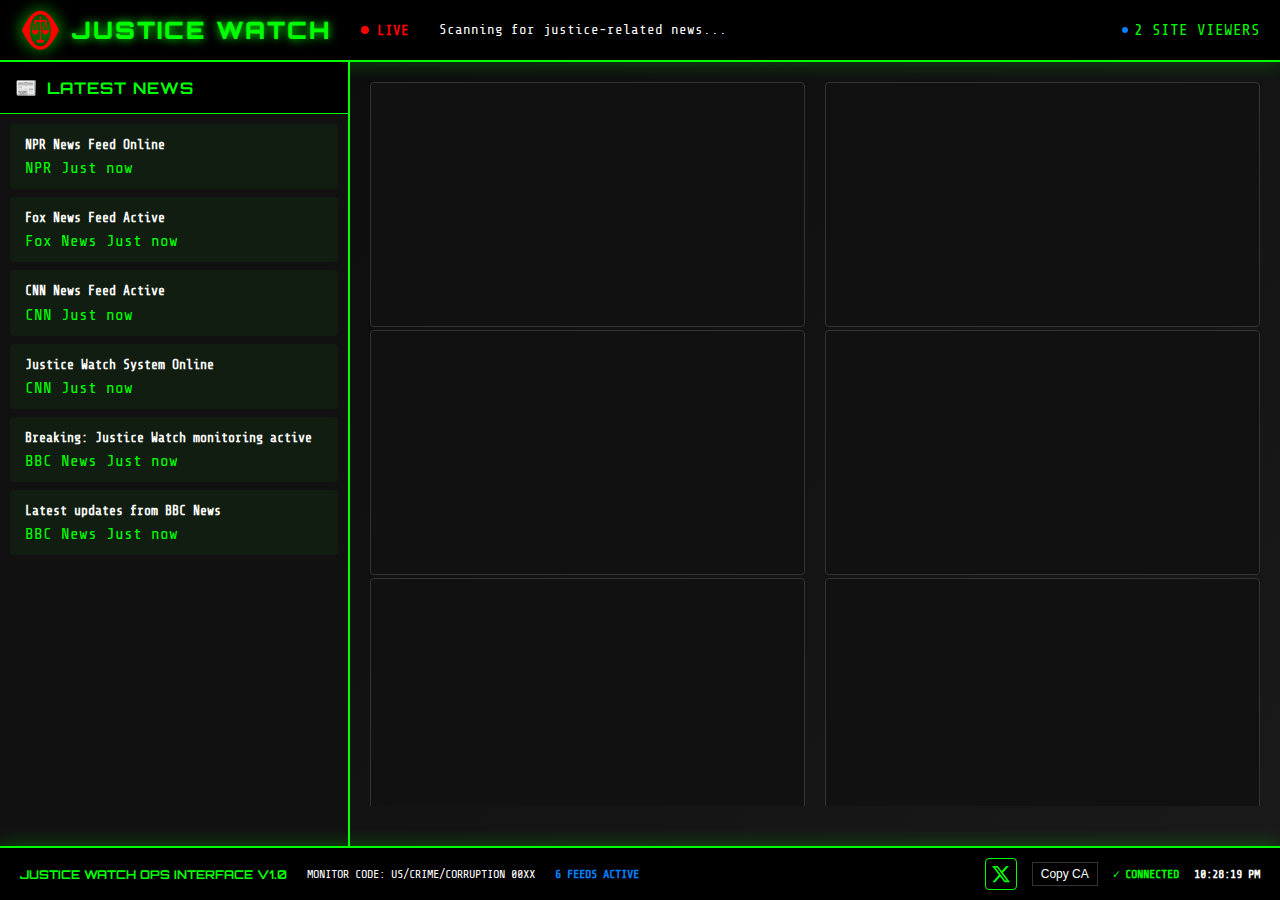
<file: index.html>
<!DOCTYPE html>
<html lang="en">
<head>
    <meta charset="UTF-8">
    <meta name="viewport" content="width=device-width, initial-scale=1.0">
    <title>Justice Watch - Monitoring Dashboard</title>
    <meta name="description" content="Justice Watch - Real-time monitoring of justice-related news feeds, hate crimes, corruption, and mass shootings in America. Live RSS feed monitoring with Charlie Kirk alerts and breaking news updates.">
    <meta name="keywords" content="justice watch, news monitoring, hate crimes, corruption, mass shootings, charlie kirk, RSS feeds, breaking news, live monitoring">
    <meta name="author" content="Justice Watch">
    
    <!-- Favicon -->
    <link rel="icon" type="image/png" href="logo.png">
    <link rel="shortcut icon" type="image/png" href="logo.png">
    <link rel="apple-touch-icon" href="logo.png">
    
    <!-- Open Graph / Facebook -->
    <meta property="og:type" content="website">
    <meta property="og:url" content="">
    <meta property="og:title" content="Justice Watch - Monitoring Dashboard">
    <meta property="og:description" content="Real-time monitoring of justice-related news feeds, hate crimes, corruption, and mass shootings in America.">
    <meta property="og:image" content="logo.png">
    
    <!-- Twitter -->
    <meta property="twitter:card" content="summary_large_image">
    <meta property="twitter:url" content="">
    <meta property="twitter:title" content="Justice Watch - Monitoring Dashboard">
    <meta property="twitter:description" content="Real-time monitoring of justice-related news feeds, hate crimes, corruption, and mass shootings in America.">
    <meta property="twitter:image" content="logo.png">
    
    <link rel="stylesheet" href="styles.css">
    <link href="https://fonts.googleapis.com/css2?family=Orbitron:wght@400;700;900&family=Share+Tech+Mono&display=swap" rel="stylesheet">
</head>
<body>
    <div class="container">
        <!-- Top Bar -->
        <header class="top-bar">
            <div class="logo">
                <img src="logo.png" alt="Justice Watch Logo" class="logo-image">
                <span class="logo-text">JUSTICE WATCH</span>
            </div>
            <div class="live-indicator">
                <span class="live-dot"></span>
                <span class="live-text">LIVE</span>
            </div>
            <div class="news-ticker">
                <div class="ticker-content" id="tickerContent">
                    Loading news feeds...
                </div>
            </div>
            <div class="viewer-count">
                <span class="viewer-dot"></span>
                <span id="viewerCount">1 SITE VIEWER</span>
            </div>
        </header>

        <!-- Main Content -->
        <main class="main-content">
            <!-- Left Panel - News Feed -->
            <aside class="news-panel">
                <div class="panel-header">
                    <span class="panel-icon">📰</span>
                    <span class="panel-title">LATEST NEWS</span>
                </div>
                <div class="news-list" id="newsList">
                    <!-- News items will be populated here -->
                </div>
            </aside>

            <!-- Center Panel - Video/Main Content -->
            <section class="main-panel">
                <div class="live-indicator-small">
                    <span class="live-dot-small"></span>
                    <span>LIVE</span>
                </div>
                
                <div class="video-grid">
                    <div class="video-thumbnail">
                        <div class="youtube-embed">
                            <iframe 
                                src="https://www.youtube.com/embed/oRu36EcL-gA?autoplay=1&mute=1&loop=1&playlist=oRu36EcL-gA" 
                                frameborder="0" 
                                allow="accelerometer; autoplay; clipboard-write; encrypted-media; gyroscope; picture-in-picture" 
                                allowfullscreen>
                            </iframe>
                        </div>
                    </div>
                    <div class="video-thumbnail">
                        <div class="youtube-embed">
                            <iframe 
                                src="https://www.youtube.com/embed/8xGwBG-HDkw?autoplay=1&mute=1&loop=1&playlist=8xGwBG-HDkw" 
                                frameborder="0" 
                                allow="accelerometer; autoplay; clipboard-write; encrypted-media; gyroscope; picture-in-picture" 
                                allowfullscreen>
                            </iframe>
                        </div>
                    </div>
                    <div class="video-thumbnail">
                        <div class="youtube-embed">
                            <iframe 
                                src="https://www.youtube.com/embed/CKovFgzhQoo?autoplay=1&mute=1&loop=1&playlist=CKovFgzhQoo" 
                                frameborder="0" 
                                allow="accelerometer; autoplay; clipboard-write; encrypted-media; gyroscope; picture-in-picture" 
                                allowfullscreen>
                            </iframe>
                        </div>
                    </div>
                    <div class="video-thumbnail">
                        <div class="youtube-embed">
                            <iframe 
                                src="https://www.youtube.com/embed/Ydj-v40Md2o?autoplay=1&mute=1&loop=1&playlist=Ydj-v40Md2o" 
                                frameborder="0" 
                                allow="accelerometer; autoplay; clipboard-write; encrypted-media; gyroscope; picture-in-picture" 
                                allowfullscreen>
                            </iframe>
                        </div>
                    </div>
                    <div class="video-thumbnail">
                        <div class="youtube-embed">
                            <iframe 
                                src="https://www.youtube.com/embed/PANHEHJBUEU?autoplay=1&mute=1&loop=1&playlist=PANHEHJBUEU" 
                                frameborder="0" 
                                allow="accelerometer; autoplay; clipboard-write; encrypted-media; gyroscope; picture-in-picture" 
                                allowfullscreen>
                            </iframe>
                        </div>
                    </div>
                    <div class="video-thumbnail">
                        <div class="youtube-embed">
                            <iframe 
                                src="https://www.youtube.com/embed/t11-NpCKALo?autoplay=1&mute=1&loop=1&playlist=t11-NpCKALo" 
                                frameborder="0" 
                                allow="accelerometer; autoplay; clipboard-write; encrypted-media; gyroscope; picture-in-picture" 
                                allowfullscreen>
                            </iframe>
                        </div>
                    </div>
                </div>

            </section>
        </main>

        <!-- Bottom Bar -->
        <footer class="bottom-bar">
            <div class="status-info">
                <span class="system-info">JUSTICE WATCH OPS INTERFACE V1.0</span>
                <span class="monitor-code">MONITOR CODE: US/CRIME/CORRUPTION 00XX</span>
                <span class="feeds-active" id="feedsActive">6 FEEDS ACTIVE</span>
            </div>
            
            
            <div class="connection-status">
                <a href="https://x.com/JusticeWatchSol" target="_blank" class="social-link" title="Follow Justice Watch on X">
                    <svg width="20" height="20" viewBox="0 0 24 24" fill="currentColor">
                        <path d="M18.244 2.25h3.308l-7.227 8.26 8.502 11.24H16.17l-5.214-6.817L4.99 21.75H1.68l7.73-8.835L1.254 2.25H8.08l4.713 6.231zm-1.161 17.52h1.833L7.084 4.126H5.117z"/>
                    </svg>
                </a>
                <button class="control-btn" id="copyCaBtn">Copy CA</button>
                <span class="connected-status">
                    <span class="status-icon">✓</span>
                    <span>CONNECTED</span>
                </span>
                <span class="time-display" id="timeDisplay">10:28:19 PM</span>
            </div>
        </footer>
    </div>

    <!-- Toast Notification -->
    <div id="toast" class="toast">
        <span id="toastMessage">CA COPIED</span>
    </div>

    <script src="script.js"></script>
</body>
</html>
</file>
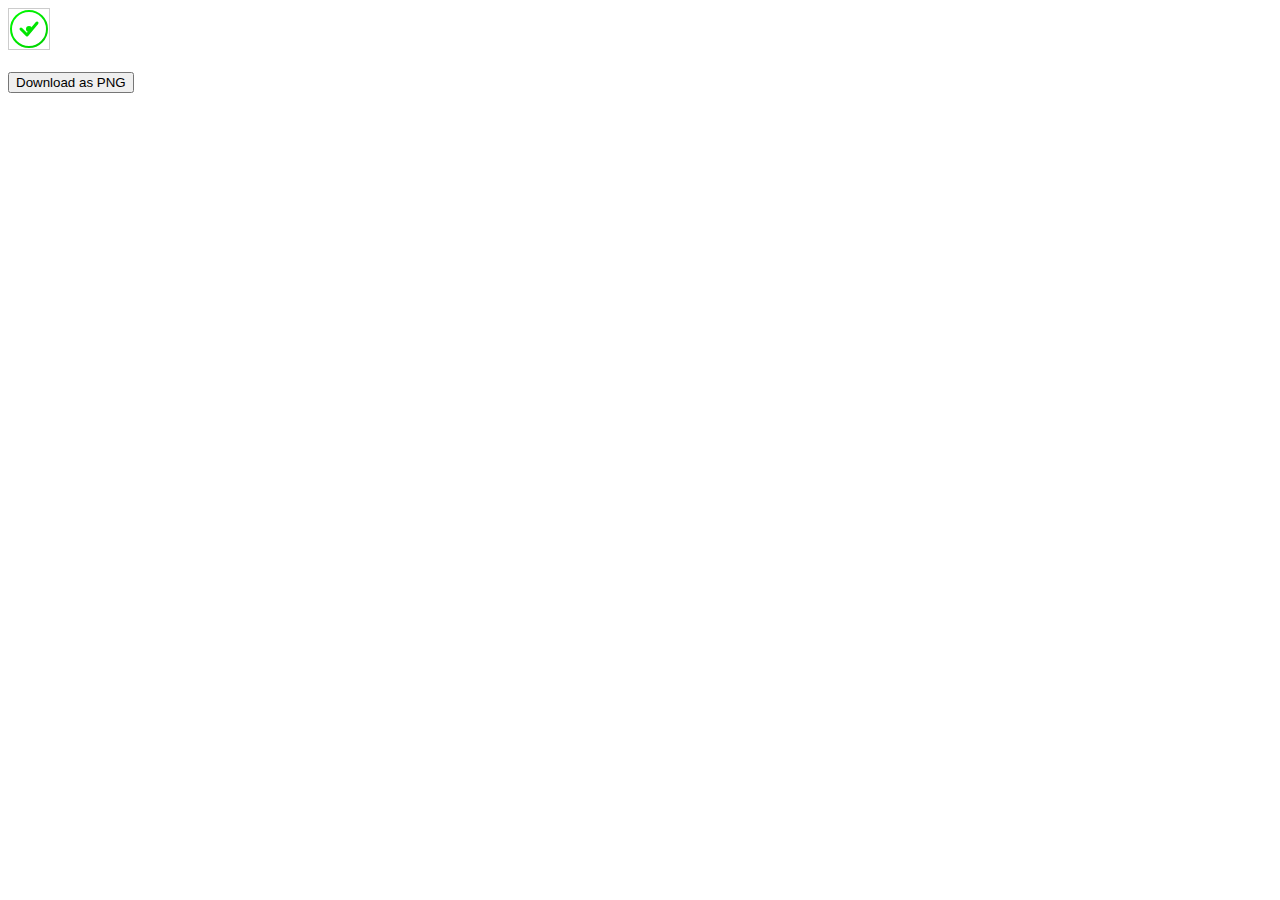
<file: create_logo.html>
<!DOCTYPE html>
<html>
<head>
    <title>Create Justice Watch Logo</title>
</head>
<body>
    <canvas id="logoCanvas" width="40" height="40" style="border: 1px solid #ccc;"></canvas>
    <br><br>
    <button onclick="downloadLogo()">Download as PNG</button>
    
    <script>
        const canvas = document.getElementById('logoCanvas');
        const ctx = canvas.getContext('2d');
        
        // Create gradient
        const gradient = ctx.createLinearGradient(0, 0, 40, 40);
        gradient.addColorStop(0, '#00ff00');
        gradient.addColorStop(1, '#00cc00');
        
        // Draw circle background
        ctx.beginPath();
        ctx.arc(20, 20, 18, 0, 2 * Math.PI);
        ctx.strokeStyle = gradient;
        ctx.lineWidth = 2;
        ctx.stroke();
        
        // Draw checkmark
        ctx.beginPath();
        ctx.moveTo(12, 20);
        ctx.lineTo(18, 26);
        ctx.lineTo(28, 14);
        ctx.strokeStyle = gradient;
        ctx.lineWidth = 3;
        ctx.lineCap = 'round';
        ctx.lineJoin = 'round';
        ctx.stroke();
        
        // Draw center dot
        ctx.beginPath();
        ctx.arc(20, 20, 3, 0, 2 * Math.PI);
        ctx.fillStyle = gradient;
        ctx.fill();
        
        function downloadLogo() {
            const link = document.createElement('a');
            link.download = 'logo.png';
            link.href = canvas.toDataURL();
            link.click();
        }
    </script>
</body>
</html>
</file>
<file: styles.css>
/* Reset and Base Styles */
* {
    margin: 0;
    padding: 0;
    box-sizing: border-box;
}

body {
    font-family: 'Share Tech Mono', monospace;
    background: #0a0a0a;
    color: #00ff00;
    overflow: hidden;
    height: 100vh;
}

.container {
    display: flex;
    flex-direction: column;
    height: 100vh;
    background: linear-gradient(135deg, #0a0a0a 0%, #1a1a1a 100%);
}

/* Top Bar */
.top-bar {
    display: flex;
    align-items: center;
    padding: 10px 20px;
    background: #000;
    border-bottom: 2px solid #00ff00;
    box-shadow: 0 0 20px rgba(0, 255, 0, 0.3);
}

.logo {
    flex: 0 0 auto;
    display: flex;
    align-items: center;
    gap: 12px;
}

.logo-image {
    width: 40px;
    height: 40px;
    filter: drop-shadow(0 0 8px #00ff00);
}

.logo-text {
    font-family: 'Orbitron', monospace;
    font-size: 24px;
    font-weight: 900;
    color: #00ff00;
    text-shadow: 0 0 10px #00ff00;
    letter-spacing: 2px;
}

.live-indicator {
    display: flex;
    align-items: center;
    margin-left: 30px;
    flex: 0 0 auto;
}

.live-dot {
    width: 8px;
    height: 8px;
    background: #ff0000;
    border-radius: 50%;
    margin-right: 8px;
    animation: pulse 1.5s infinite;
}

.live-text {
    color: #ff0000;
    font-weight: bold;
    font-size: 14px;
}

.news-ticker {
    flex: 1;
    margin: 0 30px;
    overflow: hidden;
    white-space: nowrap;
    position: relative;
    height: 20px;
    display: flex;
    align-items: center;
}

.ticker-content {
    color: #ffffff;
    font-size: 14px;
    white-space: nowrap;
    line-height: 20px;
    transition: opacity 0.5s ease-in-out;
}

.viewer-count {
    display: flex;
    align-items: center;
    flex: 0 0 auto;
}

.viewer-dot {
    width: 6px;
    height: 6px;
    background: #0080ff;
    border-radius: 50%;
    margin-right: 6px;
    animation: pulse 2s infinite;
}

/* Main Content */
.main-content {
    display: flex;
    flex: 1;
    overflow: hidden;
}

/* News Panel */
.news-panel {
    width: 350px;
    background: #111;
    border-right: 2px solid #00ff00;
    display: flex;
    flex-direction: column;
}

.panel-header {
    padding: 15px;
    background: #000;
    border-bottom: 1px solid #00ff00;
    display: flex;
    align-items: center;
}

.panel-icon {
    font-size: 18px;
    margin-right: 10px;
}

.panel-title {
    font-family: 'Orbitron', monospace;
    font-size: 16px;
    font-weight: 700;
    color: #00ff00;
    letter-spacing: 1px;
}

.news-list {
    flex: 1;
    overflow-y: auto;
    padding: 10px;
}

.news-item {
    padding: 12px;
    margin-bottom: 8px;
    border-left: 3px solid transparent;
    background: rgba(0, 255, 0, 0.05);
    border-radius: 4px;
    transition: all 0.3s ease;
    cursor: pointer;
    opacity: 0;
    transform: translateY(-20px);
    animation: slideInNews 0.5s ease-out forwards;
}

.news-item:hover {
    background: rgba(0, 255, 0, 0.1);
    border-left-color: #00ff00;
    transform: translateX(5px) translateY(0);
    box-shadow: 0 4px 12px rgba(0, 255, 0, 0.2);
}

.news-item.critical {
    border-left-color: #ff0000;
    background: rgba(255, 0, 0, 0.1);
    box-shadow: 0 0 10px rgba(255, 0, 0, 0.2);
}

.news-item.critical:hover {
    box-shadow: 0 4px 15px rgba(255, 0, 0, 0.4);
}

.news-item.high {
    border-left-color: #ff8800;
    background: rgba(255, 136, 0, 0.1);
    box-shadow: 0 0 8px rgba(255, 136, 0, 0.15);
}

.news-item.high:hover {
    box-shadow: 0 4px 12px rgba(255, 136, 0, 0.3);
}

.news-item.low {
    border-left-color: #ffffff;
    background: rgba(255, 255, 255, 0.05);
}

.news-item.charlie-kirk {
    border-left-color: #ff00ff;
    background: rgba(255, 0, 255, 0.15);
    box-shadow: 0 0 15px rgba(255, 0, 255, 0.3);
    animation: slideInNews 0.5s ease-out forwards, charlieKirkGlow 2s ease-in-out infinite alternate;
}

.news-item.charlie-kirk:hover {
    box-shadow: 0 4px 20px rgba(255, 0, 255, 0.5);
}

.priority-tag {
    font-size: 12px;
    font-weight: bold;
    margin-bottom: 5px;
    text-transform: uppercase;
}

.priority-tag.critical {
    color: #ff0000;
}

.priority-tag.high {
    color: #ff8800;
}

.priority-tag.low {
    color: #ffffff;
}

.priority-tag.charlie-kirk {
    color: #ff00ff;
    text-shadow: 0 0 5px #ff00ff;
}

.news-title {
    font-size: 13px;
    line-height: 1.4;
    margin-bottom: 5px;
    color: #ffffff;
}

.news-timestamp {
    font-size: 11px;
    color: #888;
}

/* Main Panel */
.main-panel {
    flex: 1;
    display: flex;
    flex-direction: column;
    padding: 20px;
    position: relative;
    min-height: 0;
}

.live-indicator-small {
    position: absolute;
    top: 20px;
    right: 20px;
    display: flex;
    align-items: center;
    font-size: 12px;
    color: #ff0000;
}

.live-dot-small {
    width: 6px;
    height: 6px;
    background: #ff0000;
    border-radius: 50%;
    margin-right: 6px;
    animation: pulse 1.5s infinite;
}

.main-video {
    flex: 1;
    background: #000;
    border: 2px solid #00ff00;
    border-radius: 8px;
    margin-bottom: 20px;
    display: flex;
    align-items: center;
    justify-content: center;
    position: relative;
    overflow: hidden;
}

.video-placeholder {
    text-align: center;
    color: #00ff00;
}

.placeholder-icon {
    font-size: 48px;
    margin-bottom: 15px;
    opacity: 0.7;
}

.placeholder-text {
    font-family: 'Orbitron', monospace;
    font-size: 18px;
    font-weight: 700;
    margin-bottom: 8px;
    text-shadow: 0 0 10px #00ff00;
}

.placeholder-subtext {
    font-size: 14px;
    color: #888;
}

.video-grid {
    display: grid;
    grid-template-columns: repeat(2, 1fr);
    gap: 20px;
    margin-bottom: 20px;
    overflow-y: auto;
    overflow-x: hidden;
    flex: 1;
}

/* Custom scrollbar for video grid */
.video-grid::-webkit-scrollbar {
    width: 8px;
}

.video-grid::-webkit-scrollbar-track {
    background: #111;
    border-radius: 4px;
}

.video-grid::-webkit-scrollbar-thumb {
    background: #00ff00;
    border-radius: 4px;
}

.video-grid::-webkit-scrollbar-thumb:hover {
    background: #00cc00;
}

.video-thumbnail {
    aspect-ratio: 16/9;
    background: #111;
    border: 1px solid #333;
    border-radius: 4px;
    display: flex;
    align-items: center;
    justify-content: center;
    position: relative;
    overflow: hidden;
}

.youtube-embed {
    width: 100%;
    height: 100%;
    position: relative;
}

.youtube-embed iframe {
    width: 100%;
    height: 100%;
    border: none;
    border-radius: 4px;
}

.youtube-embed .location-tag {
    position: absolute;
    bottom: 8px;
    left: 8px;
    background: rgba(0, 0, 0, 0.8);
    color: #00ff00;
    padding: 4px 8px;
    border-radius: 3px;
    font-size: 11px;
    font-weight: bold;
    text-transform: uppercase;
    z-index: 10;
}


/* Video thumbnail hover effects */
.video-thumbnail {
    cursor: pointer;
    transition: transform 0.3s ease, box-shadow 0.3s ease;
}

.video-thumbnail:hover {
    transform: scale(1.02);
    box-shadow: 0 0 20px rgba(0, 255, 0, 0.3);
}

.thumbnail-placeholder {
    text-align: center;
    color: #666;
    font-size: 12px;
}

.location-tag {
    background: rgba(0, 255, 0, 0.2);
    color: #00ff00;
    padding: 4px 8px;
    border-radius: 3px;
    font-size: 10px;
    font-weight: bold;
}


/* Bottom Bar */
.bottom-bar {
    display: flex;
    align-items: center;
    justify-content: space-between;
    padding: 10px 20px;
    background: #000;
    border-top: 2px solid #00ff00;
    box-shadow: 0 0 20px rgba(0, 255, 0, 0.3);
}

.status-info {
    display: flex;
    align-items: center;
    gap: 20px;
}

.system-info {
    color: #00ff00;
    font-family: 'Orbitron', monospace;
    font-size: 12px;
    font-weight: 700;
}

.monitor-code {
    color: #ffffff;
    font-size: 12px;
}

.feeds-active {
    color: #0080ff;
    font-size: 12px;
    font-weight: bold;
}

.view-controls {
    display: flex;
    gap: 10px;
}

.view-btn {
    background: transparent;
    color: #ffffff;
    border: 1px solid #333;
    padding: 6px 12px;
    font-family: 'Share Tech Mono', monospace;
    font-size: 12px;
    cursor: pointer;
    transition: all 0.3s ease;
}

.view-btn.active {
    background: #00ff00;
    color: #000;
    border-color: #00ff00;
}

.view-btn:hover:not(.active) {
    border-color: #00ff00;
    color: #00ff00;
}

.connection-status {
    display: flex;
    align-items: center;
    gap: 15px;
}

.social-link {
    display: flex;
    align-items: center;
    justify-content: center;
    width: 32px;
    height: 32px;
    color: #00ff00;
    text-decoration: none;
    border: 1px solid #00ff00;
    border-radius: 4px;
    transition: all 0.3s ease;
}

.social-link:hover {
    background-color: #00ff00;
    color: #000;
    box-shadow: 0 0 10px #00ff00;
    transform: scale(1.1);
}

.social-link svg {
    width: 20px;
    height: 20px;
}

/* Toast Notification */
.toast {
    position: fixed;
    top: 20px;
    right: 20px;
    background: #000;
    color: #00ff00;
    border: 2px solid #00ff00;
    border-radius: 8px;
    padding: 12px 20px;
    font-family: 'Share Tech Mono', monospace;
    font-size: 14px;
    font-weight: bold;
    box-shadow: 0 0 20px rgba(0, 255, 0, 0.5);
    transform: translateX(100%);
    opacity: 0;
    transition: all 0.3s ease;
    z-index: 1000;
    min-width: 120px;
    text-align: center;
}

.toast.show {
    transform: translateX(0);
    opacity: 1;
}

.control-btn {
    background: transparent;
    color: #ffffff;
    border: 1px solid #333;
    padding: 4px 8px;
    font-size: 12px;
    cursor: pointer;
    transition: all 0.3s ease;
}

.control-btn:hover {
    border-color: #00ff00;
    color: #00ff00;
}

.connected-status {
    display: flex;
    align-items: center;
    color: #00ff00;
    font-size: 12px;
    font-weight: bold;
}

.status-icon {
    margin-right: 5px;
}

.time-display {
    color: #ffffff;
    font-size: 12px;
    font-weight: bold;
}

/* Animations */
@keyframes pulse {
    0%, 100% { opacity: 1; }
    50% { opacity: 0.5; }
}

@keyframes scrollText {
    0% { 
        transform: translateX(100%);
    }
    100% { 
        transform: translateX(-100%);
    }
}

@keyframes slideInNews {
    0% {
        opacity: 0;
        transform: translateY(-20px);
    }
    100% {
        opacity: 1;
        transform: translateY(0);
    }
}

@keyframes charlieKirkGlow {
    0% {
        box-shadow: 0 0 15px rgba(255, 0, 255, 0.3);
    }
    100% {
        box-shadow: 0 0 25px rgba(255, 0, 255, 0.6);
    }
}

/* Scrollbar Styling */
.news-list::-webkit-scrollbar {
    width: 8px;
}

.news-list::-webkit-scrollbar-track {
    background: #222;
}

.news-list::-webkit-scrollbar-thumb {
    background: #00ff00;
    border-radius: 4px;
}

.news-list::-webkit-scrollbar-thumb:hover {
    background: #00cc00;
}

/* Responsive Design */
@media (max-width: 1200px) {
    .news-panel {
        width: 300px;
    }
    
    .video-grid {
        grid-template-columns: repeat(2, 1fr);
        overflow-y: auto;
        overflow-x: hidden;
        flex: 1;
    }
}

@media (max-width: 768px) {
    .main-content {
        flex-direction: column;
    }
    
    .news-panel {
        width: 100%;
        height: 200px;
    }
    
    .video-grid {
        grid-template-columns: 1fr;
        gap: 15px;
        flex: 1;
    }
    
    .top-bar {
        flex-wrap: wrap;
        gap: 10px;
    }
    
    .bottom-bar {
        flex-wrap: wrap;
        gap: 10px;
    }
}
</file>
